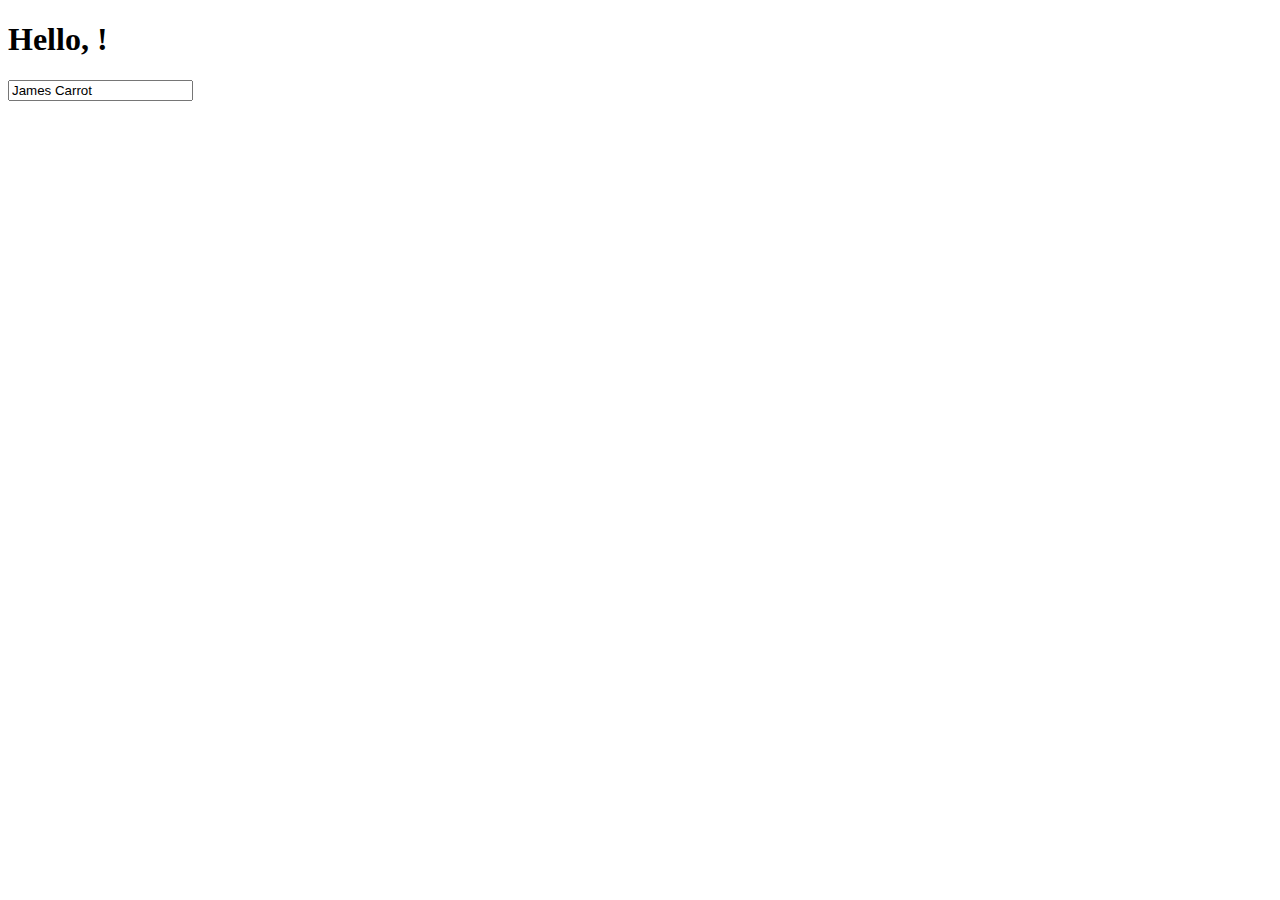
<file: temporary/index.html>
<!DOCTYPE html>
<html lang="en" xmlns:th="http://www.thymeleaf.org" xmlns:xsi="http://www.w3.org/2001/XMLSchema-instance"
      xsi:schemaLocation="http://www.thymeleaf.org " xmlns:form="http://www.w3.org/1999/html">
<head>
    <meta charset="UTF-8">
    <title>Head page of Application</title>
    <link rel="stylesheet" th:href="@{/head.css}"/>
</head>
<body>
<h1 th:text="'Hello, ' + ${subject.getTeacher} + '!'">Hello, !</h1>
<form:inputText name="UserName" value="${user}"/>
<label for="name"></label>
<input type="text" id="name" name="userName" value="James Carrot"/>
</body>
</html>
</file>
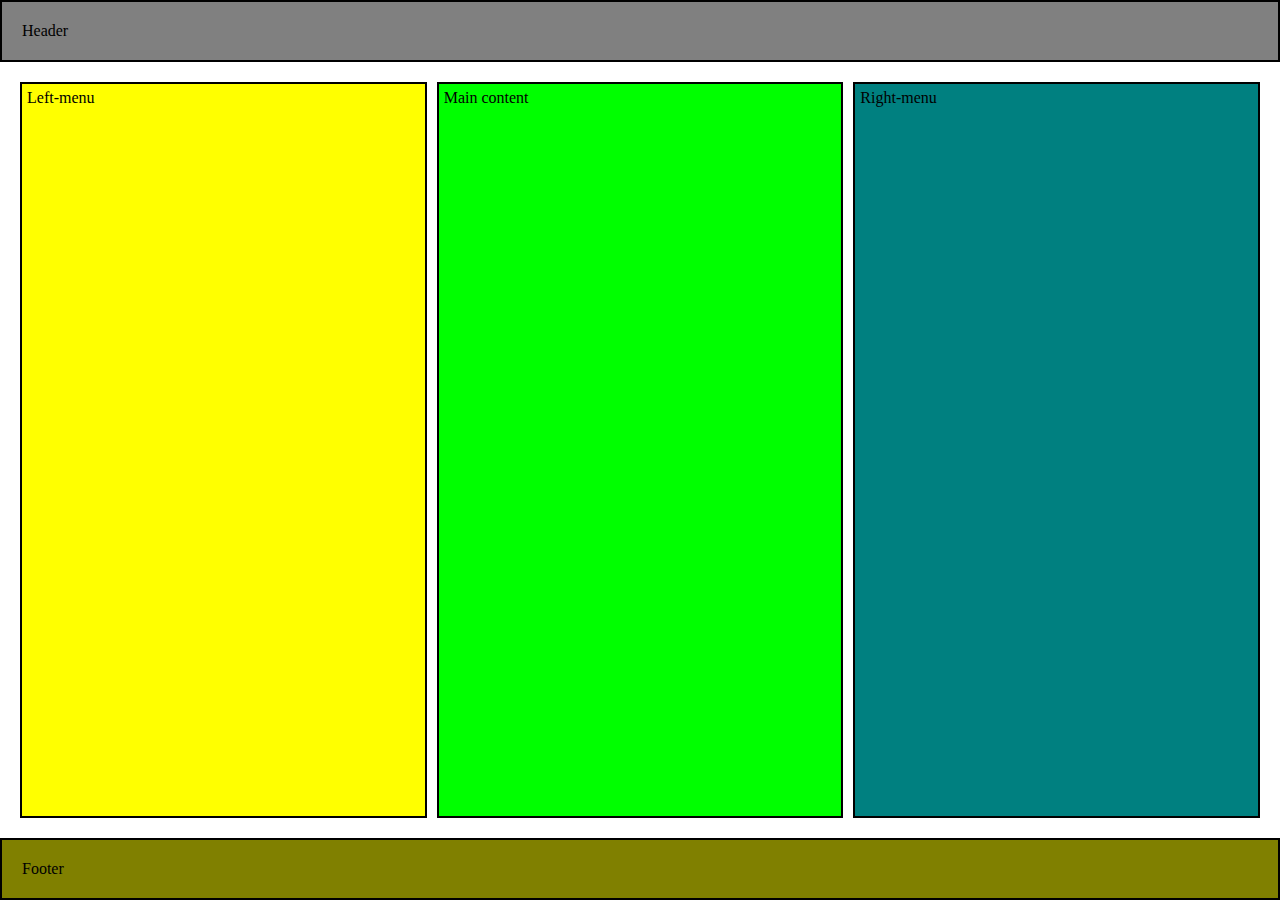
<file: src/main/resources/templates/fragments/home.html>
<!DOCTYPE html>
<html lang="en">
<head>
    <meta charset="UTF-8">
    <title>Student Diary</title>
    <style>
        html, body {
            height: 100%;          /* на всю висоту вікна */
            margin: 0;             /* прибираємо відступи браузера */
        }

        #unique {
            display: flex;
            flex-direction: column; /* розташування блоків вертикально */
            min-height: 100vh;      /* висота контейнера = вся висота екрану */
        }

        .header {
            background-color: grey;
            padding: 20px;
            border: 2px solid #000;
            margin: 0;              /* прибрав margin, щоб не "ламав" макет */
        }

        .footer {
            background-color: olive;
            padding: 20px;
            border: 2px solid #000;
            margin: 0;
        }

        .in_the_middle {
            display: flex;
            flex: 1;                /* займати весь доступний простір */
            padding: 15px;
            box-sizing: border-box; /* щоб padding не збільшував висоту */
        }

        .left-side,
        .main-content,
        .right-side {
            flex: 1;
            padding: 5px;
            border: 2px solid #000;
            margin: 5px;
        }

        .left-side {
            background-color: yellow;
        }

        .main-content {
            background-color: lime;
        }

        .right-side {
            background-color: teal;
        }
    </style>
</head>
<body>
<div id="unique">
    <div class="header">Header</div>
    <div class="in_the_middle">
        <div class="left-side">Left-menu</div>
        <div class="main-content">Main content</div>
        <div class="right-side">Right-menu</div>
    </div>
    <div class="footer">Footer</div>
</div>
</body>
</html>
</file>
